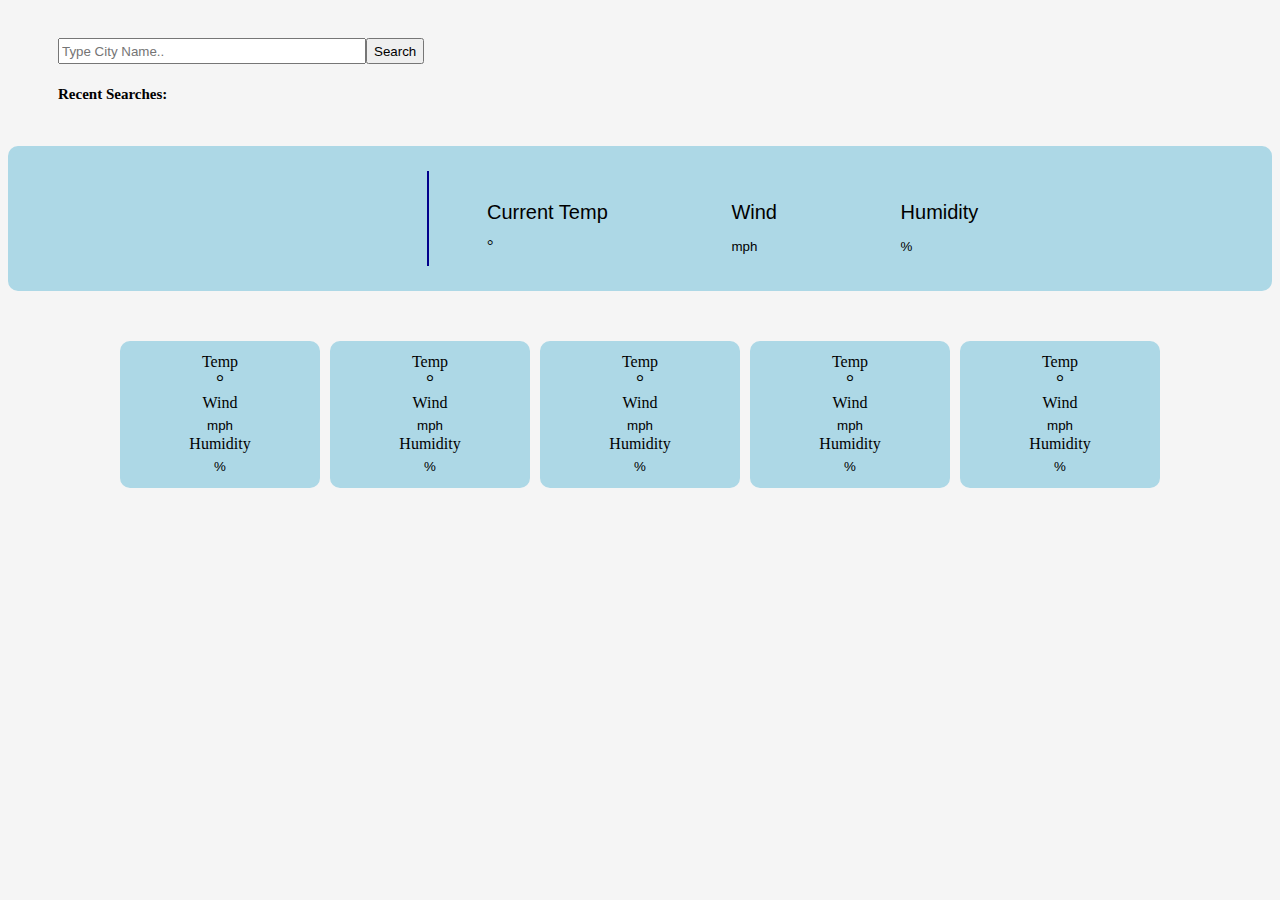
<file: index.html>
<!DOCTYPE html>
<html lang="en">
<head>
    <meta charset="UTF-8">
    <meta http-equiv="X-UA-Compatible" content="IE=edge">
    <meta name="viewport" content="width=device-width, initial-scale=1.0">
    <link rel="stylesheet" href="style.css"> 
    <title>5 Day Weather API</title>
   
</head>
<main>
  <body>
    <header class="header">
      <div class="searchBar">
        <input id="searchInput" type="text" placeholder="Type City Name..">
        <button id ="submit"> Search </button>
        </div>
        <div class="recentSearch">
          <h2> Recent Searches:</h2>
          <div id="prevSearch"></div>
          </div>
          <div id="prevresults"></div>
        </header>
         <div class="citynames"></div>
        </div>
        <div class="headers">
      <div class="leftheader">
        <span id="cityname"></span>
        <img id="currIcon" > 
      </div>
      <div class="rightheader">
        <div class="info">
          <div class="label">Current Temp</div>
          <span id="currtemp" class="data"></span>&deg;
       </div>
        <div class="info">
          <div class="label">Wind</div>
          <div><span id="currwind" class="data"></span><span class="value-sub-info">mph</span></div>
        </div>
        <div class="info">
          <div class="label">Humidity</div>
          <div><span id="currhumid" class="data"></span><span class="value-sub-info">%</span></div>
        </div>
      </div>
      </div>
    <section class="fivedayweather">
      <div class="daycarddate">
        <div id="day1date"> </div>
        <img>
          <div class="label1">Temp</div>
          <span id="day1temp"class="data1">&deg;</span>
          <div class="label1">Wind</div>
          <div><span id="day1wind"class="data1"></span><span class="value-sub-info">mph</span></div>
          <div class="label1">Humidity</div>
          <div><span id="day1humid"class="data1"></span><span class="value-sub-info">%</span></div>
          <img id="day1icon">
       </div>
       <div class="daycarddate">
        <div id="day2date"> </div>
        <img>
          <div  class="label1">Temp</div>
          <span id="day2temp" class="data1">&deg;</span>
          <div class="label1">Wind</div>
          <div><span id="day2wind"class="data1"></span><span class="value-sub-info">mph</span></div>
          <div class="label1">Humidity</div>
          <div><span id="day2humid"class="data1"></span><span class="value-sub-info">%</span></div>
          <img id="day2icon">
       </div>
       <div class="daycarddate">
        <div id="day3date"> </div>
        <img>
          <div class="label1">Temp</div>
          <span id="day3temp"class="data1">&deg;</span>
          <div class="label1">Wind</div>
          <div><span id="day3wind" class="data1"></span><span class="value-sub-info">mph</span></div>
          <div class="label1">Humidity</div>
          <div><span id="day3humid" class="data1"></span><span class="value-sub-info">%</span></div>
          <img id="day3icon">
       </div>
       <div class="daycarddate">
        <div id="day4date"> </div>
        <img>
          <div class="label1">Temp</div>
          <span id="day4temp" class="data1">&deg;</span>
          <div class="label1">Wind</div>
          <div><span id="day4wind" class="data1"></span><span class="value-sub-info">mph</span></div>
          <div class="label1">Humidity</div>
          <div><span id="day4humid" class="data1"></span><span class="value-sub-info">%</span></div>
          <img id="day4icon">
       </div>
       <div class="daycarddate">
        <div id="day5date" > </div>
        <img>
          <div class="label1">Temp</div>
          <span id="day5temp" class="data1">&deg;</span>
          <div class="label1">Wind</div>
          <div><span id="day5wind" class="data1"></span><span class="value-sub-info">mph</span></div>
          <div class="label1">Humidity</div>
          <div><span id="day5humid" class="data1"></span><span class="value-sub-info">%</span></div>
          <img id="day5icon">
       </div>
    </section>
    <script src="script.js"></script>
  </body>
</main>

</html>
</file>
<file: style.css>
body {
    background-color: whitesmoke;
}

.leftheader {
display: flex;
width: 30%;
align-items: center;
justify-content: center;
margin-left: 30px;
border-right: 2px solid darkblue;
}

#cityname {
    font-size: 35px;
    font-family:Arial, Helvetica, sans-serif;
}

.rightheader {
    display: grid;
    width: 50%;
    justify-content: space-around;
    margin-top: 30px;
    gap: 0.5rem;
    grid-template-columns: repeat(3, auto);
    grid-template-rows: repeat(2, auto);
}
 
.headers {
    margin-top: 30px;
    display: flex;
    flex-direction: row;
    background-color: lightblue;
    border: 5px solid lightblue;
    border-radius: 10px;
    padding: 20px;
}

.label {
    font-size: 20px;
    font-family: Arial, Helvetica, sans-serif;
    font-weight: lighter;

}

.data {
    font-size: 30px;
    font-family: Arial, Helvetica, sans-serif;
    font-weight: lighter;
}

.value-sub-info {
    font-size: 15px;
    font-family: Arial, Helvetica, sans-serif;
}

.fivedayweather {
display: grid;
grid-template-columns: repeat(auto-fit, 200px);
gap: 10px;
justify-content: center;
padding: 5px;
padding-top: 50px;
} 

.daycarddate {
    display: flex;
    flex-direction: column;
    align-items: center;
    border: 2px solid lightblue;
    border-radius: 10px;
    padding: 10px;
    background-color: lightblue;

}

 .data1 {
    font-size: 20px;
} 

.value-sub-info {
    font-size: smaller;
} 

.searchBar {
    display: flex;
    justify-content: left;
    flex-wrap: wrap;
    padding-left: 50px;
    padding-top: 30px;
}
input {
    width:300px;
    height: 20px;
}

.recentSearch {
    display: flex;
    flex-wrap: wrap;
    padding-left: 50px;
    padding-top: 10px;
    font-size: 10px;
}

.prevresults {
    width: 150px;
    height: 150px;
    display: flex;
    flex-direction: column;
    justify-content: left;
    margin-left: 50px;
    margin-top: 5px;
    border: 5px solid lightblue;
    border-radius: 8px;
   

}

.flex {
    display: flex;
    flex-direction: row;

}

.weathericonlarge {
  width: 30%;
  height: auto;
  padding-left: 50px;
}

#citiesSpan:hover {
    color:darkgray;
    cursor:pointer;
}
</file>
